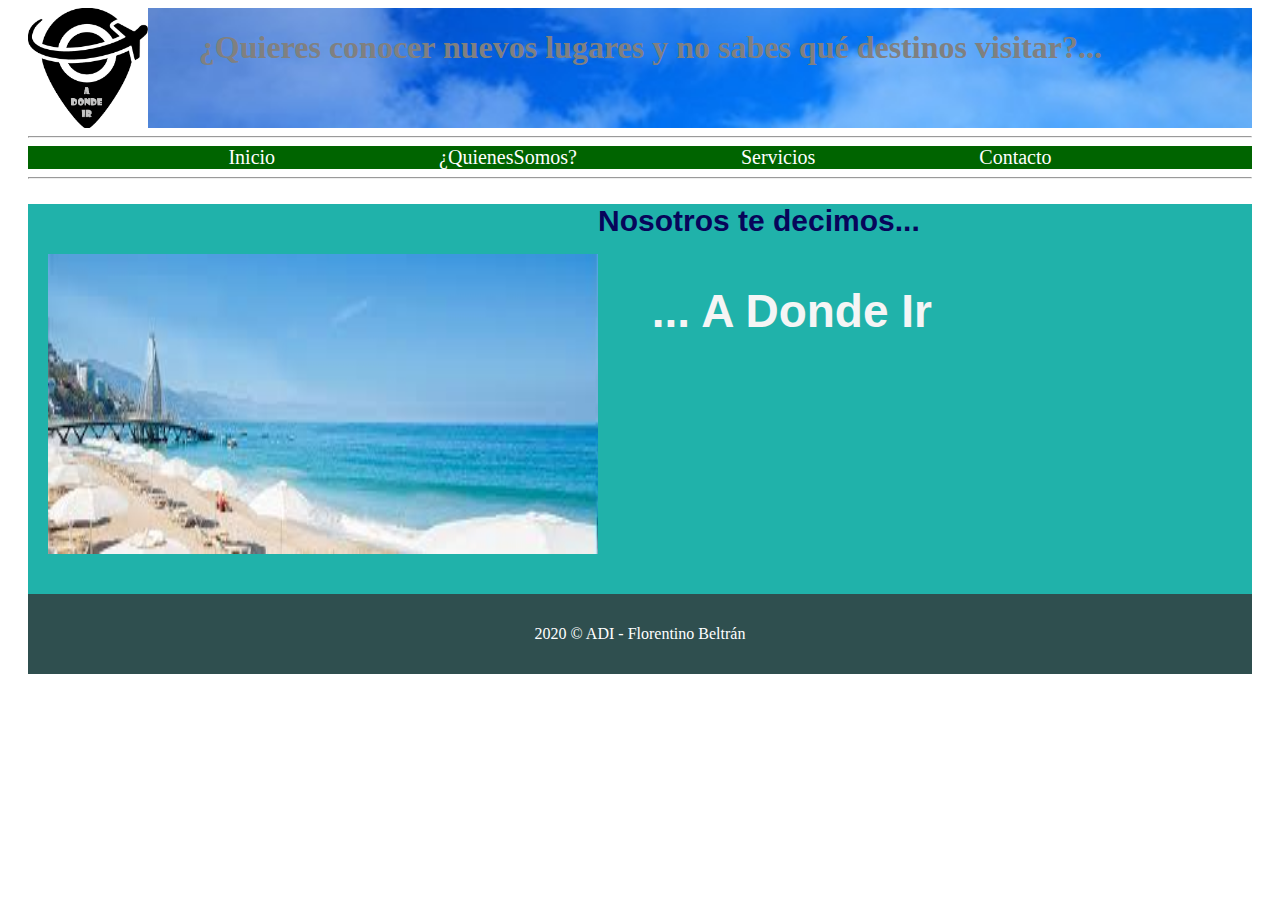
<file: Index.html>
<!DOCTYPE html>
<html lang="en">
<head>
    <meta charset="UTF-8">
    <meta name="viewport" content="width=,, initial-scale=1.0">
    <meta http-equiv="X-UA-Compatible" content="ie=edge">
    <title>A Donde Ir</title>
    
<link rel="shortcut icon" href="Imagenes/Logo2.png">    <link rel="stylesheet" href="CSS/Estilos.css">
</head>
<body>
    <header>
        <img src="Imagenes/Logo2.png" alt="Mi_Logo">
        <h1>¿Quieres conocer nuevos lugares y no sabes qué destinos visitar?... </h1>

    </header>
    <hr>
    <nav>
        <ul>
            <li><a href="Inicio.html">Inicio</a></li>
            <li><a href="QuienesSomos.html">¿QuienesSomos?</a></li>
            <li><a href="Servicios.html">Servicios</a></li>
            <li><a href="Contacto.html">Contacto</a></li>
        </ul>
    </nav>
    <hr>
    <section>
        <article>
            <img src="Imagenes/Vallarta.jpg" alt="imagen-inicio">
        </article>
        <div>
            <h2>Nosotros te decimos...</h2>
            <h3>... A Donde Ir   </h3>
        </div>
    </section>
    <footer>
        <p>2020 &copy; ADI - Florentino Beltrán</p>
    </footer>
</body>
</html>
</file>
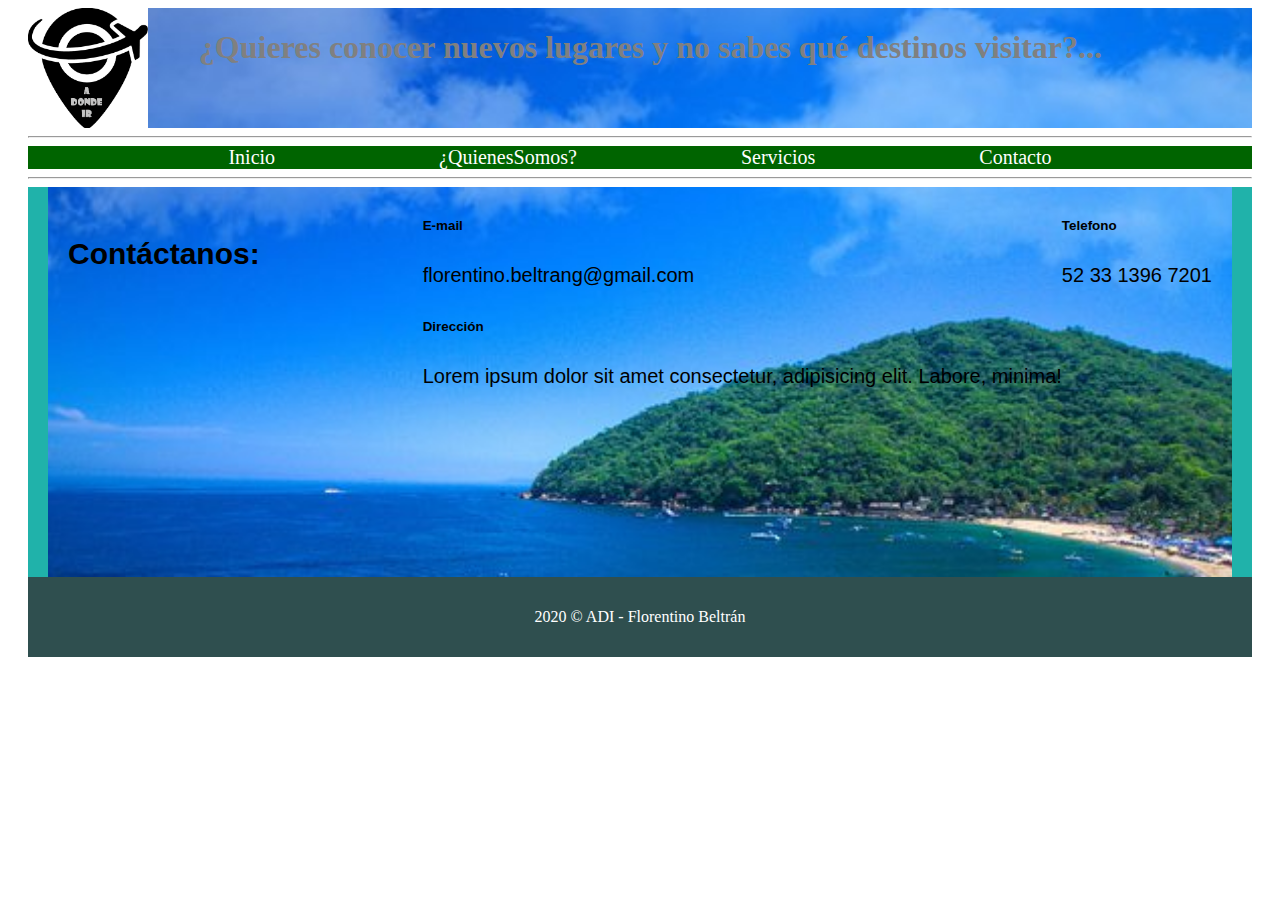
<file: Contacto.html>
<!DOCTYPE html>
<html lang="en">
<head>
    <meta charset="UTF-8">
    <meta name="viewport" content="width=,, initial-scale=1.0">
    <meta http-equiv="X-UA-Compatible" content="ie=edge">
    <title>A Donde Ir</title>
    
<link rel="shortcut icon" href="Imagenes/Logo2.png">    <link rel="stylesheet" href="CSS/Estilos.css">
</head>
<body>
    <header>
        <img src="Imagenes/Logo2.png" alt="Mi_Logo">
        <h1>¿Quieres conocer nuevos lugares y no sabes qué destinos visitar?... </h1>

    </header>
    <hr>
    <nav>
        <ul>
            <li><a href="Inicio.html">Inicio</a></li>
            <li><a href="QuienesSomos.html">¿QuienesSomos?</a></li>
            <li><a href="Servicios.html">Servicios</a></li>
            <li><a href="Contacto.html">Contacto</a></li>
        </ul>
    </nav>
    <hr>
    <section>
        <article>
            <div>
                <section>
                    <h5>Contáctanos:</h5>
                    <div>
                        <h6>Telefono</h6>
                        <p>52 33 1396 7201</p>
                    </div>
                    <div>
                        <h6>E-mail</h6>
                        <p>florentino.beltrang@gmail.com</p>
                    <div>
                        <h6>Dirección</h6>
                        <p>Lorem ipsum dolor sit amet consectetur, adipisicing elit. Labore, minima!</p>
                    </div>
                </section>
            </div>
        </article>       
    </section>
    <footer>
        <p>2020 &copy; ADI - Florentino Beltrán</p>
    </footer>
</body>
</html>
</file>
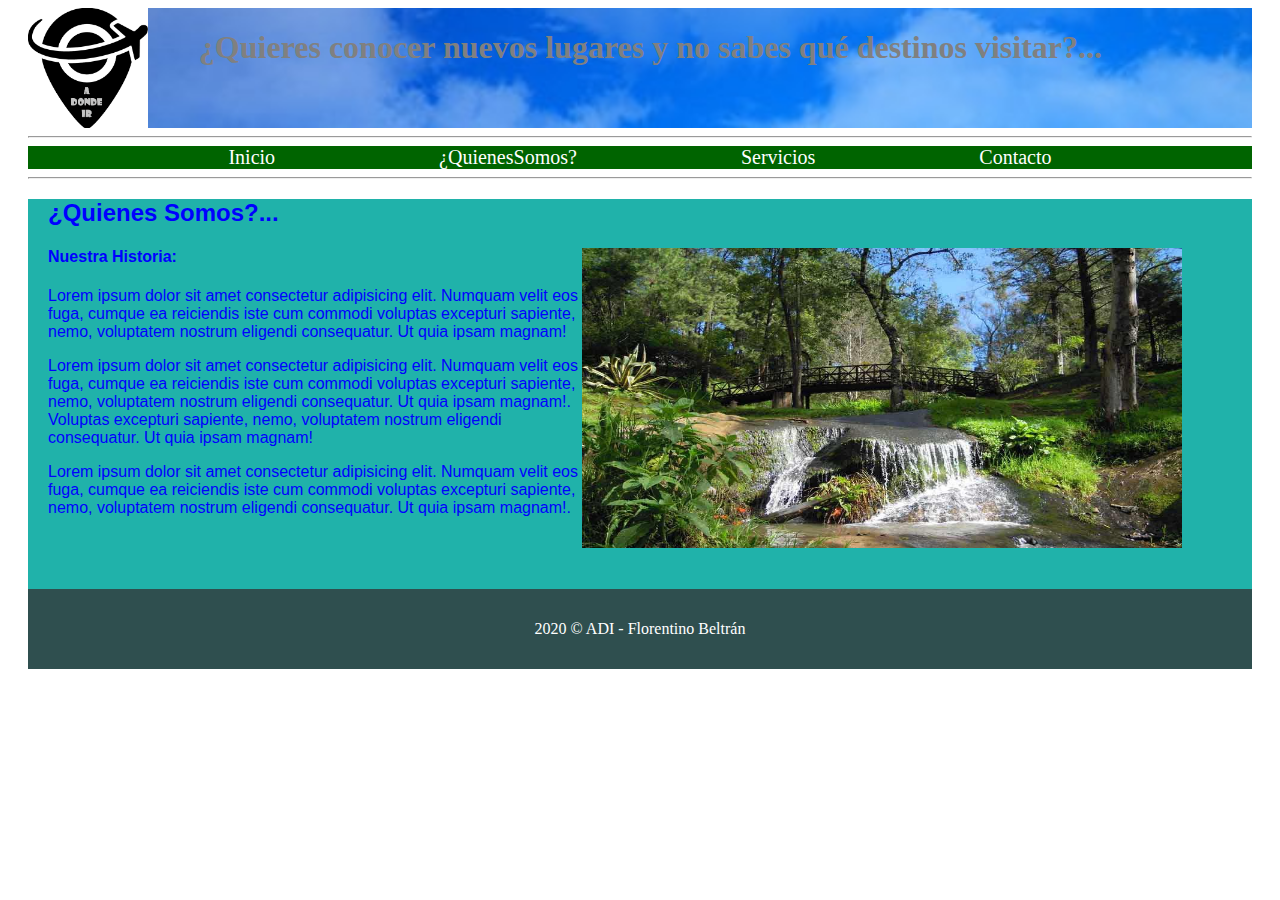
<file: QuienesSomos.html>
<!DOCTYPE html>
<html lang="en">
<head>
    <meta charset="UTF-8">
    <meta name="viewport" content="width=,, initial-scale=1.0">
    <meta http-equiv="X-UA-Compatible" content="ie=edge">
    <title>A Donde Ir</title>
    
<link rel="shortcut icon" href="Imagenes/Logo2.png">    <link rel="stylesheet" href="CSS/Estilos.css">
</head>
<body>
    <header>
        <img src="Imagenes/Logo2.png" alt="Mi_Logo">
        <h1>¿Quieres conocer nuevos lugares y no sabes qué destinos visitar?... </h1>

    </header>
    <hr>
    <nav>
        <ul>
            <li><a href="Inicio.html">Inicio</a></li>
            <li><a href="QuienesSomos.html">¿QuienesSomos?</a></li>
            <li><a href="Servicios.html">Servicios</a></li>
            <li><a href="Contacto.html">Contacto</a></li>
        </ul>
    </nav>
    <hr>
    <section>
        <h2>¿Quienes Somos?...</h2>
        <article>
            <div>
                <img src="Imagenes/Mazamitla.jpg" alt="QuienesSomos">
                <h4>Nuestra Historia:</h4>
            </div>
        </article>
        <div>
            <p>Lorem ipsum dolor sit amet consectetur adipisicing elit. Numquam velit eos fuga, cumque ea reiciendis iste cum commodi voluptas excepturi sapiente, nemo, voluptatem nostrum eligendi consequatur. Ut quia ipsam magnam!</p>            
        </div>
        <div>
            <p>Lorem ipsum dolor sit amet consectetur adipisicing elit. Numquam velit eos fuga, cumque ea reiciendis iste cum commodi voluptas excepturi sapiente, nemo, voluptatem nostrum eligendi consequatur. Ut quia ipsam magnam!. Voluptas excepturi sapiente, nemo, voluptatem nostrum eligendi consequatur. Ut quia ipsam magnam!</p>            
        </div>
        <div>
            <p>Lorem ipsum dolor sit amet consectetur adipisicing elit. Numquam velit eos fuga, cumque ea reiciendis iste cum commodi voluptas excepturi sapiente, nemo, voluptatem nostrum eligendi consequatur. Ut quia ipsam magnam!.</p>            
        </div>
    </section>
    <footer>
        <p>2020 &copy; ADI - Florentino Beltrán</p>
    </footer>
</body>
</html>
</file>
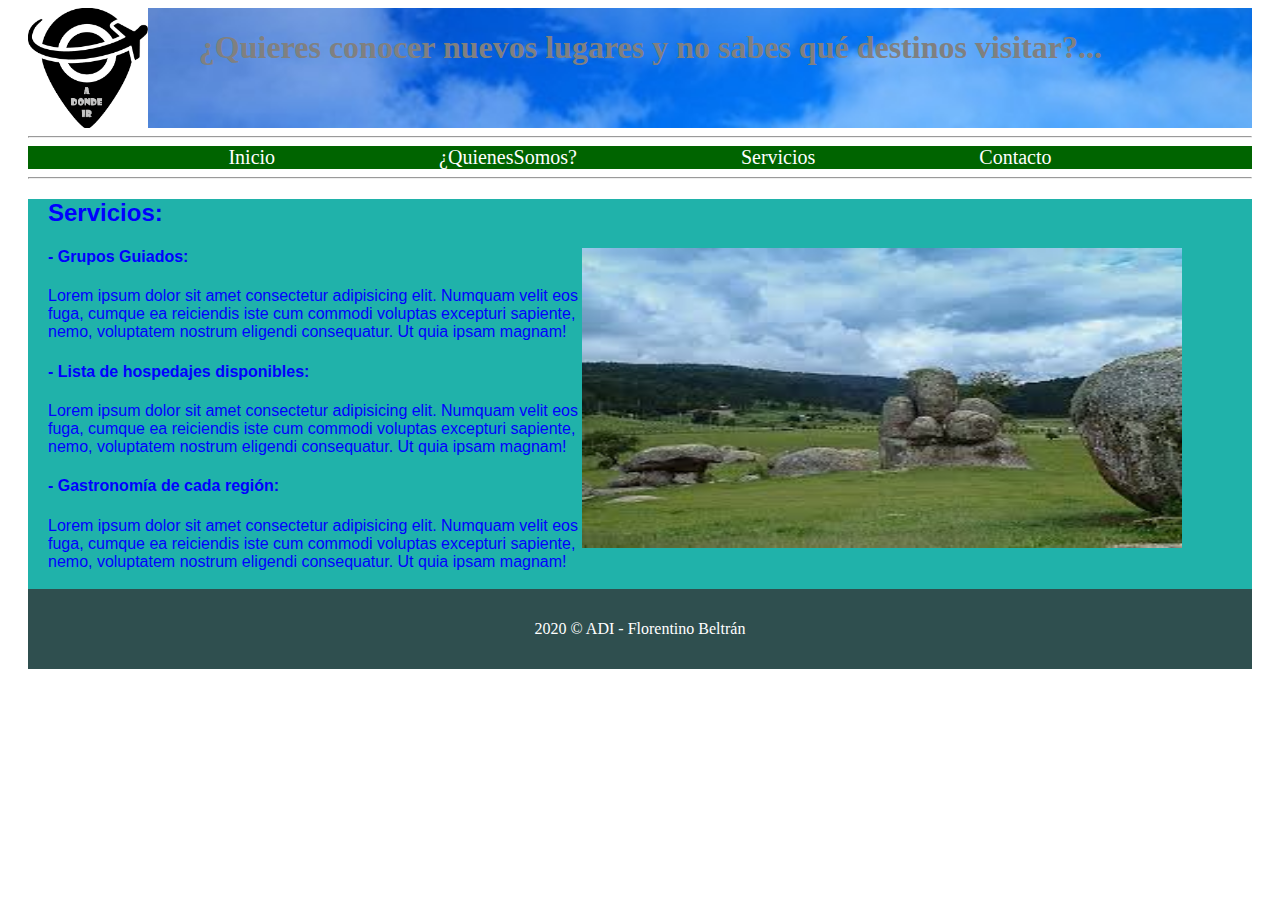
<file: Servicios.html>
<!DOCTYPE html>
<html lang="en">
<head>
    <meta charset="UTF-8">
    <meta name="viewport" content="width=,, initial-scale=1.0">
    <meta http-equiv="X-UA-Compatible" content="ie=edge">
    <title>A Donde Ir</title>
    
<link rel="shortcut icon" href="Imagenes/Logo2.png">    <link rel="stylesheet" href="CSS/Estilos.css">
</head>
<body>
    <header>
        <img src="Imagenes/Logo2.png" alt="Mi_Logo">
        <h1>¿Quieres conocer nuevos lugares y no sabes qué destinos visitar?... </h1>

    </header>
    <hr>
    <nav>
        <ul>
            <li><a href="Inicio.html">Inicio</a></li>
            <li><a href="QuienesSomos.html">¿QuienesSomos?</a></li>
            <li><a href="Servicios.html">Servicios</a></li>
            <li><a href="Contacto.html">Contacto</a></li>
        </ul>
    </nav>
    <hr>
    <section>
        <h2>Servicios:</h2>
        <article>
            <div>
                <img src="Imagenes/Tapalpa.jpg" alt="Servicios">
                <h4>- Grupos Guiados:</h4>
                <div>
                    <p>Lorem ipsum dolor sit amet consectetur adipisicing elit. Numquam velit eos fuga, cumque ea reiciendis iste cum commodi voluptas excepturi sapiente, nemo, voluptatem nostrum eligendi consequatur. Ut quia ipsam magnam!</p>
                </div>
            </div>
        </article>
        <article>
             <div>
                <h4>- Lista de hospedajes disponibles:</h4>
                <div>
                    <p>Lorem ipsum dolor sit amet consectetur adipisicing elit. Numquam velit eos fuga, cumque ea reiciendis iste cum commodi voluptas excepturi sapiente, nemo, voluptatem nostrum eligendi consequatur. Ut quia ipsam magnam!</p>
                </div>
             </div>           
        </article>
        <article>
            <div>
               <h4>- Gastronomía de cada región:</h4>
               <div>
                   <p>Lorem ipsum dolor sit amet consectetur adipisicing elit. Numquam velit eos fuga, cumque ea reiciendis iste cum commodi voluptas excepturi sapiente, nemo, voluptatem nostrum eligendi consequatur. Ut quia ipsam magnam!</p>
               </div>
            </div>           
       </article>
    </section>
    <footer>
        <p>2020 &copy; ADI - Florentino Beltrán</p>
    </footer>
</body>
</html>
</file>
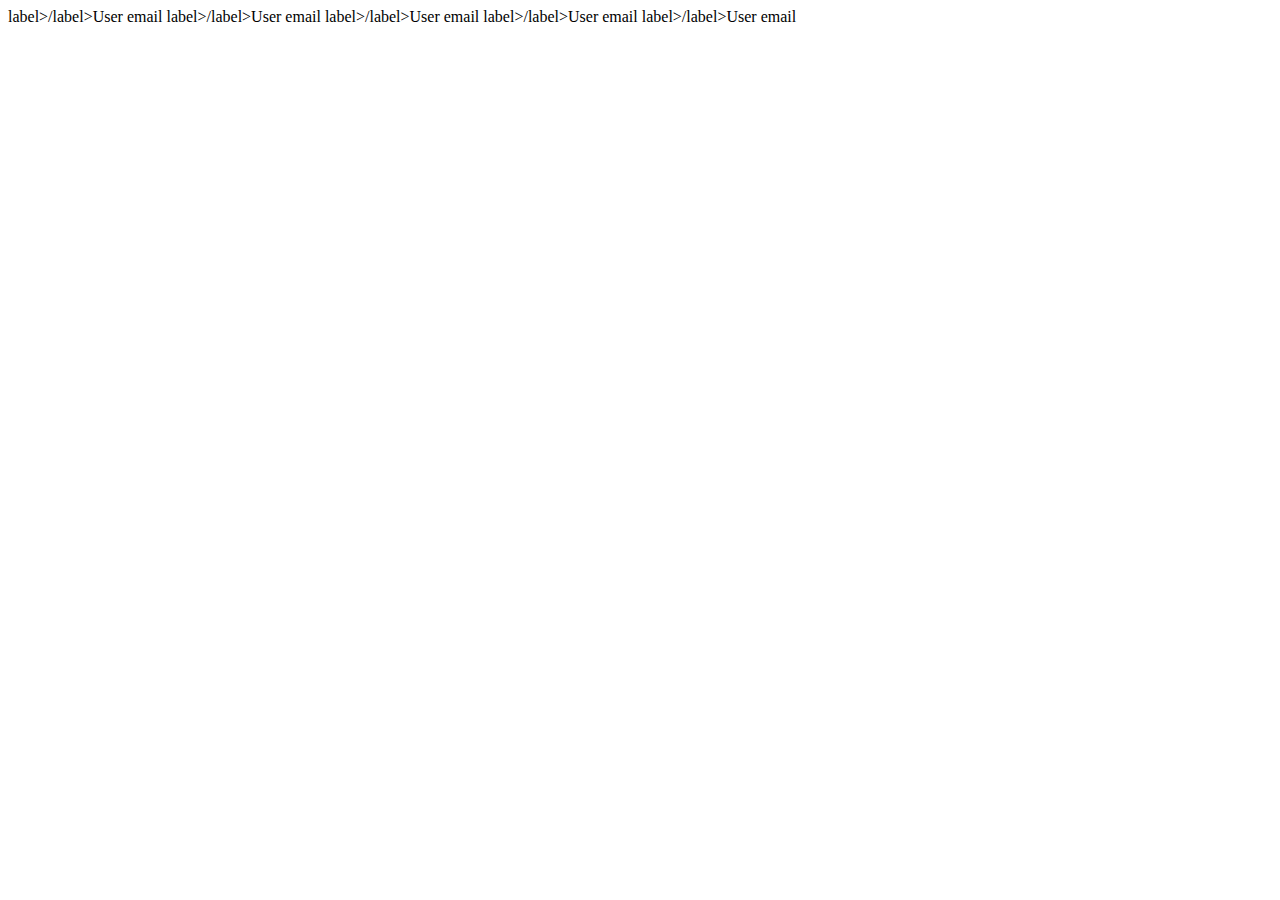
<file: Views/login.html>
<!DOCTYPE html>
<html lang="en">
<head>
    <meta charset="UTF-8">
    <meta name="viewport" content="width=device-width, initial-scale=1.0">
    <title>Document</title>
</head>
<body>
    <form action="login.html" method="get">
        <label for="">label>/label>User email</label>
        <label for="">label>/label>User email</label>
        <label for="">label>/label>User email</label>
        <label for="">label>/label>User email</label>
        <label for="">label>/label>User email</label>
    </form>
    
</body>
</html>
</file>
<file: CSS/Estilos.css>
*{
    margin:0 px;
    padding:0 px;
    box-sizing: border-box;
}

body{
    color: blue;
    font-family: 'Times New Roman', Times, serif;
    padding-left: 20px;
    padding-right: 20px;
}

body>header {
    
    background-image: url(Imagenes/H_Imagen.jpg);
    background-repeat: no-repeat;
    background-size: cover;
    background-attachment: fixed;
    background-position: bottom;
    width: 100%;
    height: 120px;
    background-color: darkblue;
}

body>header>img{
    width: 120px;
    height: 120px;
}

body>header>h1{
    float: right;
    margin-right: 150px;
    color: gray;
}

body>nav{
    color: white;
    background-color: darkgreen;
    list-style-type: none;
    text-align: center;
    white-space: nowrap;
}

body>nav>ul {
    list-style-type: none;
    margin: 0;
    padding: 0;
  
}

body>nav>ul>li {
    display: inline;
    text-decoration: none;
    text-align: center;
    text-justify: auto;
    font-size: 20px;
}

body>nav>ul>li>a{
    padding: 5px 80px;
    color: white;
    text-decoration:none;
    margin-top: 50px;
}

body>nav>ul>li>a:hover{
    color: yellowgreen;
    text-decoration:none;
    font-size: 25px;
}

body>section{

   /* background-image: url(Imagenes/H_Imagen.jpg);
    background-repeat: no-repeat;
    background-size: cover;
    background-attachment: fixed;
    background-position: center; */
    font-family: 'Franklin Gothic Medium', 'Arial Narrow', Arial, sans-serif;
    width: 100%;
    height: 390px;
    background-color:lightseagreen;
    padding-left: 20px;
    padding-right: 20px;
}

body>section>article>div>section{

     background-image: url(Imagenes/H_Imagen.jpg);
     background-repeat: no-repeat;
     background-size: cover;
     background-attachment: fixed;
     background-position: top;
     font-family: 'Franklin Gothic Medium', 'Arial Narrow', Arial, sans-serif;
     width: 100%;
     height: 390px;
     background-color:lightseagreen;
     padding-left: 20px;
     padding-right: 20px;
 }
 

body>section>article>img{
    width: 550px;
    height: 300px;
    float: left;
    margin-top: 50px;
}

body>section>article>div>img{
    width: 600px;
    height: 300px;
    float: right;
    margin-right: 50px;
}


body>section>div>h2{
    font-size: 30px;
    color: rgb(7, 5, 90);
}


body>section>div>h3{
    font-size: 46px;
    text-align: right;
    padding-right: 300px;
    color: whitesmoke
}

body>section>div>h4{
    font-size: 30px;
    float: left;
    color: whitesmoke
}

body>section>article>div>section>h5{
    font-size: 30px;
    float: left;
    color: black;
}

body>section>article>div>section>div{
    font-size: 20px;
    float: right;
    color: black;
}


body>footer{
    text-align: center;
    background-color: darkslategray;
    color: white;
    padding-top: 15px;
    padding-bottom: 15px;
}
</file>
